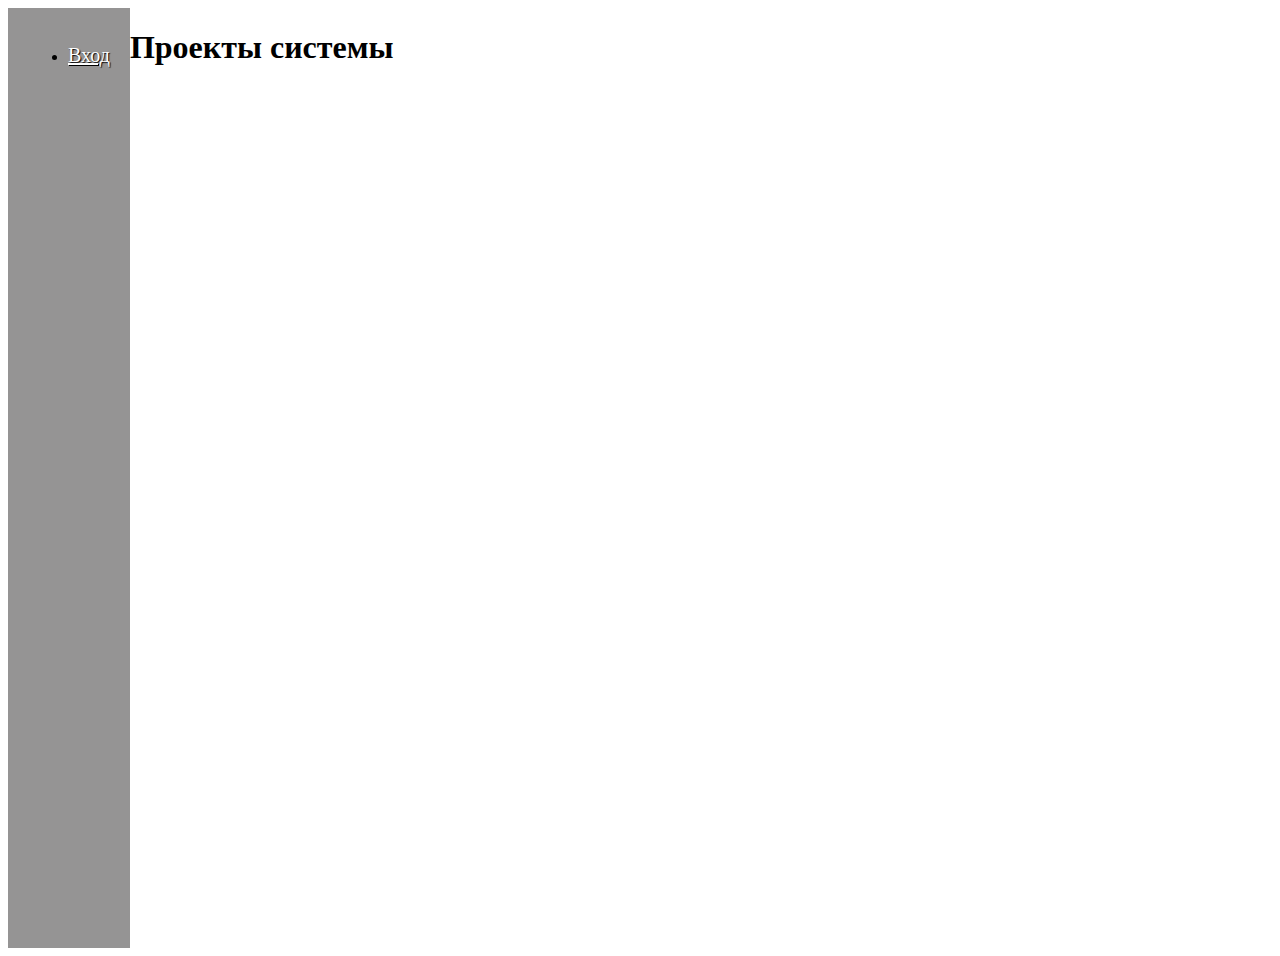
<file: front/editor/editorIndex.html>
<!DOCTYPE html>
<html lang="en">
<head>
    <meta charset="UTF-8">
    <meta name="viewport" content="width=device-width, initial-scale=1.0">
    <title>Проекты руководителя</title>
    <script src="https://ajax.googleapis.com/ajax/libs/jquery/3.7.1/jquery.min.js"></script>
    <link href="https://cdn.jsdelivr.net/npm/bootstrap@5.0.2/dist/css/bootstrap.min.css" rel="stylesheet" integrity="sha384-EVSTQN3/azprG1Anm3QDgpJLIm9Nao0Yz1ztcQTwFspd3yD65VohhpuuCOmLASjC" crossorigin="anonymous">
    <script src="https://cdn.jsdelivr.net/npm/bootstrap@5.0.2/dist/js/bootstrap.bundle.min.js" integrity="sha384-MrcW6ZMFYlzcLA8Nl+NtUVF0sA7MsXsP1UyJoMp4YLEuNSfAP+JcXn/tWtIaxVXM" crossorigin="anonymous"></script>
    <link rel="stylesheet" href="../style/style.css">

</head>
<body>

<nav class="navbar navbar-expand-lg bg-body-tertiary">
    <div class="container-fluid">
        <!-- <button class="navbar-toggler" type="button" data-bs-toggle="collapse" data-bs-target="#navbarNav" aria-controls="navbarNav" aria-expanded="false" aria-label="Toggle navigation">
            <span class="navbar-toggler-icon"></span>
        </button> -->
       
        <div class="collapse navbar-collapse" id="navbarNav">
            
        </div>
    </div>
</nav>
<div class="contant">
    <div class="menu-left">
        <div class="container">
            <ul class="navbar-nav" id="nav-items">
                <!-- Элементы навигации -->
            </ul>
    </div>
    </div>
    <div class="container">
        <h1>Проекты системы</h1>
        <div class="project-container"></div> <!-- Контейнер для карточек -->
    </div>
</div>
<script src="../script/header.js"></script>
<script src="../script/editAllProject.js"></script>

</body>
</html>
</file>
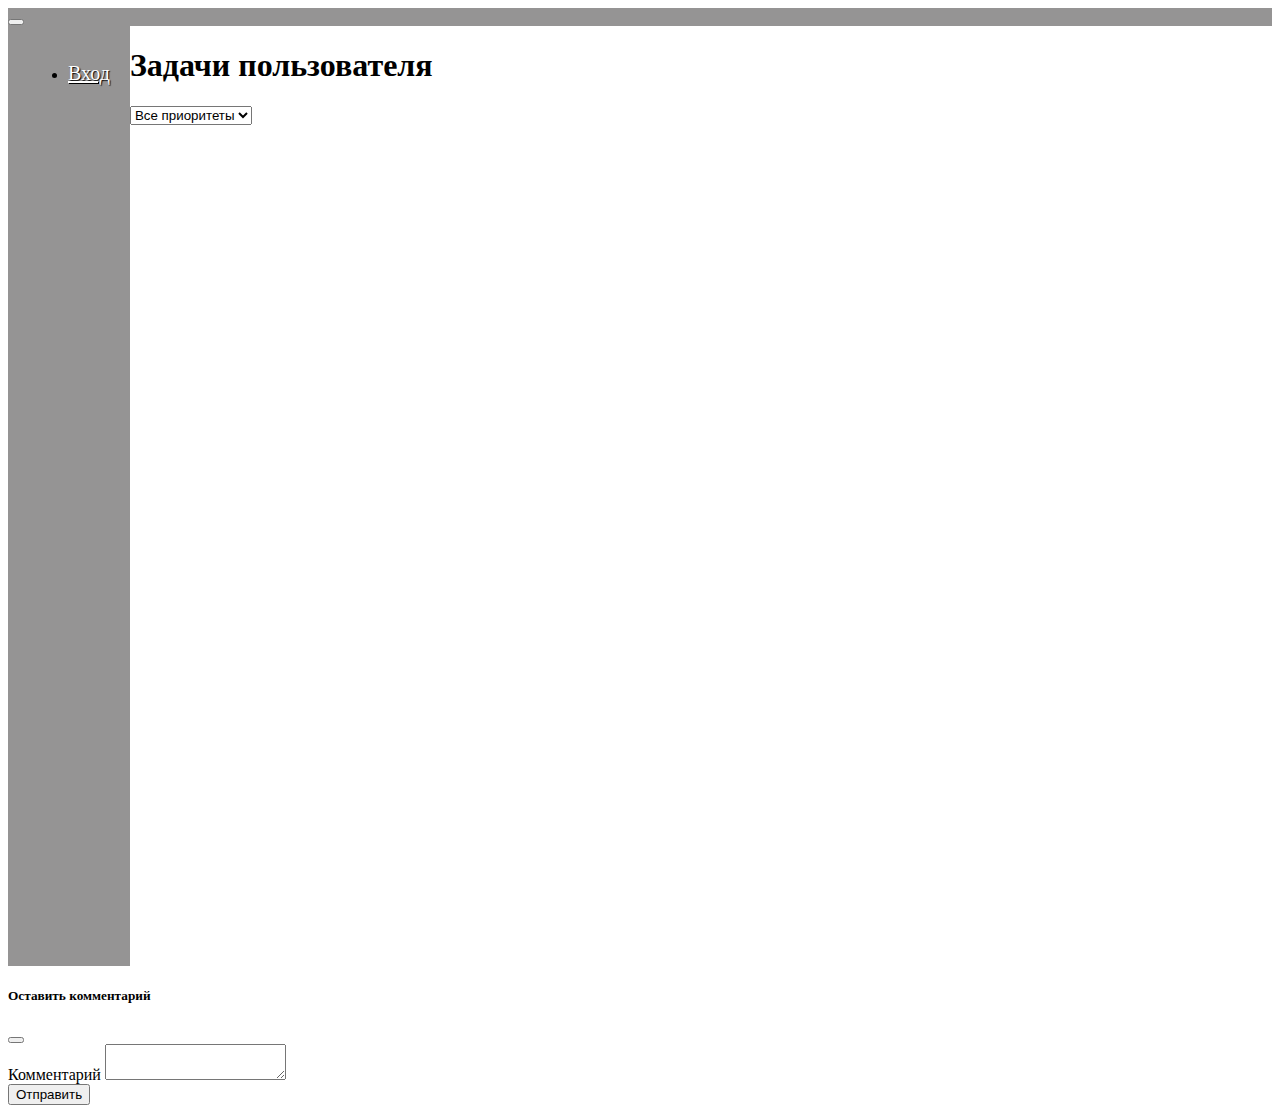
<file: front/user/userIndex.html>
<!DOCTYPE html>
<html lang="en">
<head>
    <meta charset="UTF-8">
    <meta name="viewport" content="width=device-width, initial-scale=1.0">
    <title>Задачи пользователя</title>
    <script src="https://ajax.googleapis.com/ajax/libs/jquery/3.7.1/jquery.min.js"></script>
    <link href="https://cdn.jsdelivr.net/npm/bootstrap@5.0.2/dist/css/bootstrap.min.css" rel="stylesheet" integrity="sha384-EVSTQN3/azprG1Anm3QDgpJLIm9Nao0Yz1ztcQTwFspd3yD65VohhpuuCOmLASjC" crossorigin="anonymous">
    <script src="https://cdn.jsdelivr.net/npm/bootstrap@5.0.2/dist/js/bootstrap.bundle.min.js" integrity="sha384-MrcW6ZMFYlzcLA8Nl+NtUVF0sA7MsXsP1UyJoMp4YLEuNSfAP+JcXn/tWtIaxVXM" crossorigin="anonymous"></script>
    <link rel="stylesheet" href="../style/style.css">

</head>
<body>

<nav class="navbar navbar-expand-lg bg-body-tertiary">
    <div class="container-fluid">
        <button class="navbar-toggler" type="button" data-bs-toggle="collapse" data-bs-target="#navbarNav" aria-controls="navbarNav" aria-expanded="false" aria-label="Toggle navigation">
            <span class="navbar-toggler-icon"></span>
        </button>
       
        <div class="collapse navbar-collapse" id="navbarNav">
           
        </div>
    </div>
</nav>
<div class="contant">
    <div class="menu-left">
            <ul class="navbar-nav" id="nav-items">
                <!-- Элементы навигации -->
            </ul>
    </div>
    <div class="container">
        <h1>Задачи пользователя</h1>
        <div>
            <select class="form-select mb-4" id="priorityFilter">
                <option value="">Все приоритеты</option>
                <option value="Низкий">Низкий</option>
                <option value="Средний">Средний</option>
                <option value="Высокий">Высокий</option>
            </select>
        </div>
    <div class="project-container"></div>
    <div class="pagination-container"></div>
    </div>
    
</div>
<script src="../script/header.js"></script>
<script src="../script/userAllTask.js"></script>

</body>
</html>

<script>


</script>
</file>
<file: front/style/style.css>
.contant {
    width: 100%;
    display: flex;
}
.nav-link {
    color: #ffffff;
    font-size: 20px;
    text-shadow: 1px 1px 1px black;
}
/* #navbarNav{
    display: flex;
    justify-content: center;
} */
.nav-link:hover {
    color: #878787;
    font-size: 20px;
}
.menu-left {
    background-color: #6c6b6bb8;
    /* min-width: 20%; */
    min-height: 100vh;
    padding: 20px;
    display: flex;
    flex-direction: column;
}

.navbar {
    display: flex;
    align-items: baseline;
    background-color: #6c6b6bb8;
}

/* таблица в админке */

.table-container {
    width: 60%;
    margin: auto;
    background: white;
    border-radius: 5px;
    box-shadow: 0 2px 10px rgba(0, 0, 0, 0.1);
}

table {
    width: 100%;
    border-collapse: collapse;
    /* Убираем двойные границы */
}

th,
td {
    padding: 12px;
    text-align: left;
    /* Выравнивание текста по левому краю */
    border-bottom: 1px solid #ddd;
    /* Нижняя граница ячеек */
}

th {
    background-color: #f2f2f2;
    /* Цвет фона заголовков */
}

tr:hover {
    background-color: #f1f1f1;
    /* Цвет строки при наведении */
}


.add-user {
    display: flex;
    justify-content: space-around;
    align-items: center;
    padding: 20px;
}

.all-project {
    display: flex;
}

.card-header {
    /* display: flex; */
    align-items: center;
    justify-content: space-between;
}

.addTask {
    display: flex;
    justify-content: space-between;
}

.img-add {
    width: 50px;
    height: 50px;
}

.pagination {
    justify-content: center;
    /* Центрирование пагинации */
    margin-top: 20px;
    /* Отступ сверху */
}

.pagination {
    display: flex;
    justify-content: center;
    margin-top: 20px;
}

.pagination a,
.pagination span {
    padding: 10px 15px;
    margin: 0 5px;
    border: 1px solid #ccc;
    text-decoration: none;
}

.pagination .current {
    background-color: #007bff;
    color: white;
}

.pagination .disabled {
    color: #ccc;
}

.img-comment {
    width: 50px;
    height: 50px;
}

.commentary {
    display: flex;
    justify-content: space-around;
    align-items: center;
}

.filter {
    display: flex;
    gap: 10%;
}

.project-container {
    display: inline-flex;
    flex-wrap: wrap;
    justify-content: space-evenly;
    gap: 15px;
}
/* Стиль для заголовка столбца с сортировкой */
#daysLeftHeader {
    cursor: pointer;
    font-weight: bold;
    color: #007bff; /* Яркий цвет текста */
    transition: color 0.3s, transform 0.3s;
}

/* При наведении на заголовок */
#daysLeftHeader:hover {
    color: #0056b3; /* Тёмный оттенок синего */
    transform: scale(1.05); /* Легкое увеличение при наведении */
}
</file>
